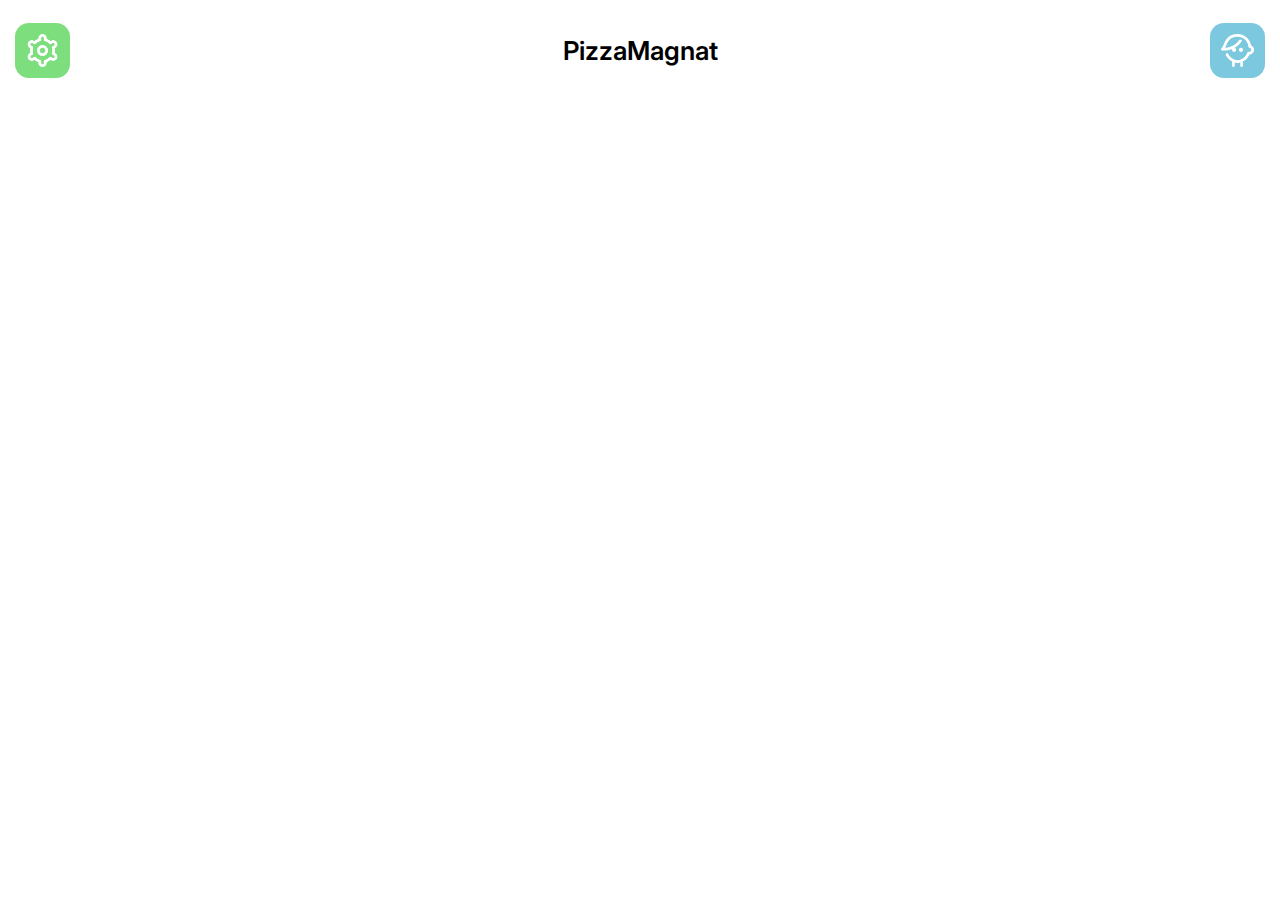
<file: index.html>
<!doctype html><html lang="en"><head><meta charset="UTF-8"><meta http-equiv="X-UA-Compatible" content="IE=edge"><meta name="viewport" content="width=device-width,initial-scale=1,user-scalable=no"><title>PizzaMagnat</title></head><body><style>@import url(https://fonts.googleapis.com/css2?family=Inter:wght@400;500&display=swap);*{margin:0;padding:0}.container,body,html{width:100%;height:100%}body{font-family:Inter,sans-serif;font-weight:600}.container{display:grid;grid-template-rows:100px auto}.top{display:flex;font-size:26px}.wPg{display:flex;align-items:center;justify-content:space-between;width:100%;height:100%}.accountBtn,.settingBtn{width:55px;height:55px}.settingBtn{margin-left:15px}.accountBtn{margin-right:15px}.accountImg,.settingBtnAppear{display:flex;justify-content:center;align-items:center;height:100%;border-radius:14px;background:#13c3138e}.accountImg>img,.settingBtnAppear>img{height:60%;transition:.3s ease-in-out}.topActiveImg{transform:rotate(-60deg)}.accountImg{background:#139dc38e}.screens{position:absolute;pointer-events:none;margin-top:100px;width:100%;height:calc(100% - 100px)}.screens.active{pointer-events:fill}</style><div class="container"><div class="top"><div class="wPg"><div class="settingBtn"><div class="settingBtnAppear"><img src="img/setting.png"></div></div><div class="title"><span>PizzaMagnat</span></div><div class="accountBtn"><div class="accountImg"><img src="img/vlada4.png"></div></div></div></div><div class="center"><style>.containerGame{position:absolute;pointer-events:none;width:100%;height:calc(100% - 100px)}</style><div class="containerGame"></div></div><div class="screens"><div class="setting"><style>.setting{position:absolute;width:calc(100% - 30px);height:calc(100% - 15px);padding-left:15px;padding-right:15px}.settingWrap{margin:-30px 0;width:10%;height:4.5%;border-radius:17px;background:#7dd77d;opacity:0;overflow:hidden;transition:.3s ease-in-out}.settingWrap.active{position:relative;margin:0 0;width:100%;height:100%;border-radius:17px;background:#7dd77d;opacity:1;z-index:999999}.settingWrap>div{display:flex;flex-direction:column;align-items:center;padding:10px;padding-top:30px;color:#fff}.settingWrap>div>span{font-size:23px;font-weight:500}.settingWrap>div>div{margin-top:25px;width:100%;float:left}.todosTsK{display:flex;align-items:center;justify-content:space-between;flex-direction:row-reverse;margin-top:5px;padding:20px;font-size:19px;font-weight:500}.todosTsK:nth-child(4){display:flex;flex-direction:row}.customCheckbox{position:absolute;opacity:0}.customCheckbox+label{display:flex;justify-content:space-between;width:100%}.customCheckbox+label::after{content:' ';width:1em;height:1em;border:2px solid #fff;border-radius:6px;background:url(img/cross.png);background-size:20px 20px;transition:.2s ease-in-out}.customCheckbox:checked+label::after{display:flex;align-items:center;justify-content:center;background:url(img/mark.png);background-size:20px 20px}.todosTsK>button{display:flex;justify-content:center;align-items:center;width:15%;height:2.5em;border-radius:10px;border:2px solid #fff;background:0 0}.todosTsK>button>img{height:75%}</style><div class="settingWrap"><div><span>Настройки</span><div><div class="todosTsK soundsTsK"><input class="customCheckbox" id="sound" type="checkbox" name=""> <label>Звук</label></div><div class="todosTsK musicTsK"><input class="customCheckbox" id="music" type="checkbox" name=""> <label>Музыка</label></div><div class="todosTsK fpsTsK"><input class="customCheckbox" id="fps" type="checkbox" name=""> <label>Показать FPS</label></div><div class="todosTsK installTsK"><label>Установить на смартфон</label> <button id="install" type="button" name=""><img src="img/download.png"></button></div></div></div></div></div><div class="account"><style>.account{position:absolute;width:calc(100% - 30px);height:calc(100% - 15px);padding-left:15px;padding-right:15px}.accountWrap{margin:-30px 90%;width:10%;height:4.5%;border-radius:17px;background:#7cc8de;opacity:0;overflow:hidden;transition:.3s ease-in-out}.accountWrap.active{position:relative;margin:0 0;width:100%;height:100%;border-radius:17px;background:#7cc8de;transform:translateX(0);opacity:1}.accountWrap>div{display:flex;flex-direction:column;align-items:center;height:calc(100% - 40px);padding:10px;padding-top:30px;color:#fff}.accountWrap>div>span{font-size:23px;font-weight:500}.accountWrap>div>div{display:flex;flex-direction:column;justify-content:space-between;align-items:center;width:100%;height:calc(100% - 50px);margin-top:25px}.profileTsK{display:flex;justify-items:center;flex-direction:column;align-items:center;height:100px;padding:10px;font-size:20px;font-weight:500}.profileTsK>img{height:100%;border:2px solid #fff;border-radius:60px}.topTsK>span{margin-top:10px}.bottomTsK{display:flex;justify-content:center;width:calc(100% - 1px)}.bottomTsK>input{width:60%;max-width:220px;min-width:170px;height:3.5em;border-radius:15px;border:2px solid #fff;color:#fff;background:0 0;font-size:15px;font-family:Inter,sans-serif;font-weight:500;transition:.3s ease-in-out}.bottomTsK>input:active{transform:scale(.95)}</style><div class="accountWrap"><div><span>Профиль</span><div><div class="profileTsK topTsK"><img src="../accountImg/userPhoto.jpg"><span>Nisterrion</span></div><div class="profileTsK centerTsK"></div><div class="profileTsK bottomTsK"><input type="button" value="Выйти из аккаунта"></div></div></div></div></div></div></div><script>let settingBtnAppear=document.querySelector(".settingBtnAppear"),accountImg=document.querySelector(".accountImg"),screens=document.querySelector(".screens"),settingBtnAppearImg=document.querySelector(".settingBtnAppear>img"),settingWrap=document.querySelector(".settingWrap"),accountWrap=document.querySelector(".accountWrap");function quota(){if(!settingWrap.classList.contains("active")||!accountWrap.classList.contains("active")){if(screens.classList.add("active"),settingWrap.classList.contains("active")||accountWrap.classList.contains("active"))return 0;screens.classList.remove("active")}}settingBtnAppear.onclick=()=>{settingBtnAppearImg.classList.toggle("topActiveImg"),settingWrap.classList.toggle("active"),accountWrap.classList.remove("active"),quota()},accountImg.onclick=()=>{accountWrap.classList.toggle("active"),settingBtnAppearImg.classList.remove("topActiveImg"),settingWrap.classList.remove("active"),quota()}</script></body></html>
</file>
